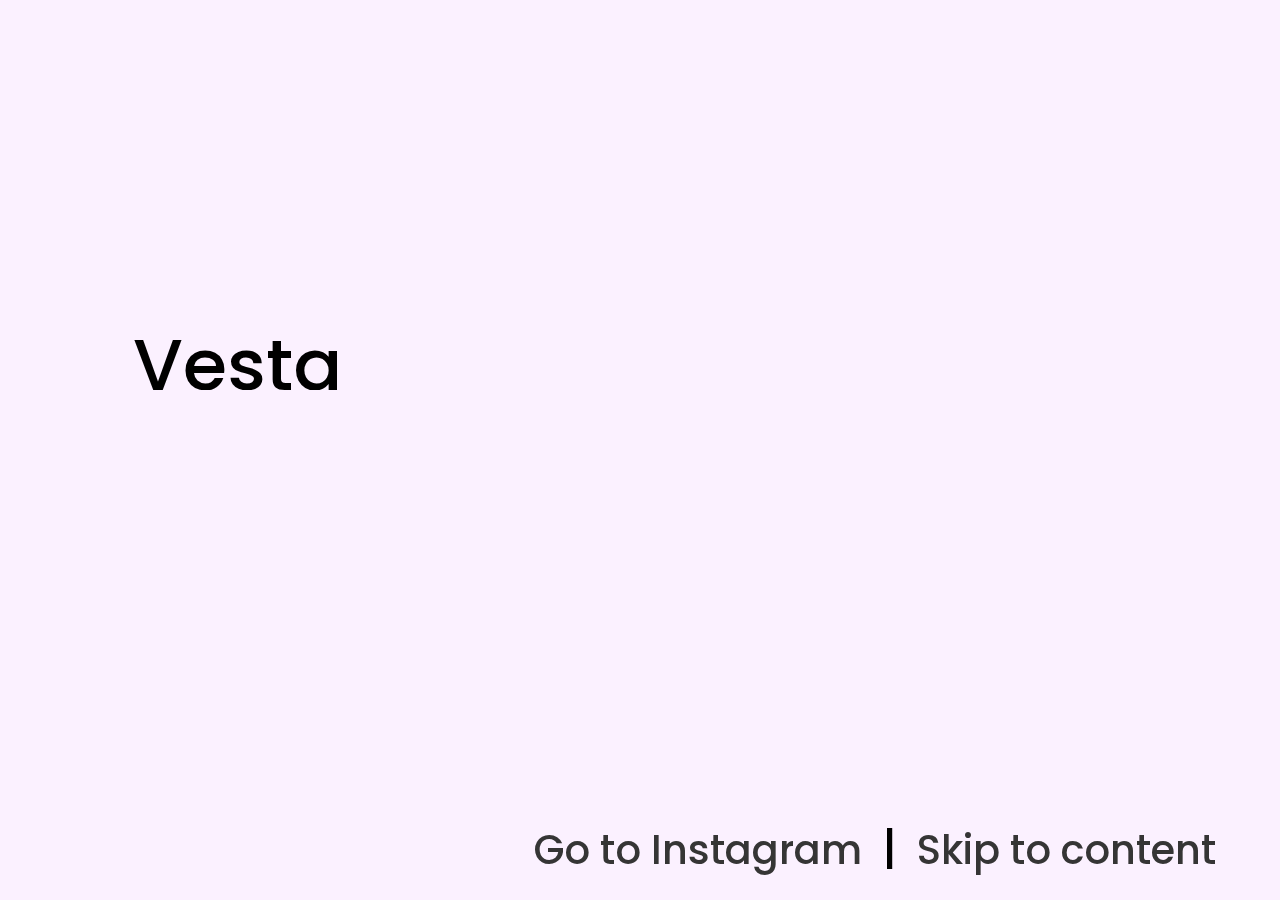
<file: index.html>
<!doctype html>
<html>
<head>
	<meta charset="utf-8">
	<title>Vesta - Welcome</title>
	<link rel="preconnect" href="https://fonts.googleapis.com">
	<link rel="preconnect" href="https://fonts.gstatic.com" crossorigin>
   <link rel="icon" type="image/x-icon" href="favicon.png">
	<link href="https://fonts.googleapis.com/css2?family=Poppins:wght@500&display=swap" rel="stylesheet">
	<style>
		* {
	  margin: 0px;
	  padding: 0px;
	  font-weight: 500;
		font-size: 72px;
	   font-family: 'Poppins', sans-serif;
	  -webkit-font-smoothing: antialiased;
}

a{color: #000; text-decoration: none;}
a:hover{color: #000; text-decoration: none;}
#anywhere{display: float; width: 100%; height: 100%;}
body {
   background: #FBF1FF;
}  

.container {
   width: 100%;
   height: 100px;
   position: fixed;
   top: 35%;
   left: 35%;
   margin-left: -25%;
   margin-top: -25px;
}

p {
   float: left; 
   line-height: 100px;
   font-size: 200%;
   color: #888;
}

.scroller {
   height: 100px;
   line-height: 100px;
   float: left;
   margin-left: 5px;
   overflow: hidden;
}

.scroller span {
   display: block; 
   font-size: 200%;
   color: #000;
}
.scroller .inner {
   -webkit-animation: scroll 10s 1 ease-out;
   -moz-animation: scroll 10s 1 ease-out;
   animation: scroll 10s 1 ease-out;
   -webkit-animation-fill-mode: forwards;
   -moz-animation-fill-mode: forwards;
   animation-fill-mode: forwards;
}


.blue1 {
   -webkit-animation: color 0.15s 1 linear;
   -moz-animation: color 0.15s 1 linear;
   animation: color 0.15s 1 linear;
   
      -webkit-animation-delay: 8s;
   -moz-animation-delay: 8s;
   animation-delay: 8s;
   
      -webkit-animation-fill-mode: forwards;
   -moz-animation-fill-mode: forwards;
   animation-fill-mode: forwards;
   
}


.blue2 {
   -webkit-animation: color 0.15s 1 linear;
   -moz-animation: color 0.15s 1 linear;
   animation: color 0.15s 1 linear;
   
         -webkit-animation-delay: 8.14s;
   -moz-animation-delay: 8.14s;
   animation-delay: 8.14s;
   
      -webkit-animation-fill-mode: forwards;
   -moz-animation-fill-mode: forwards;
   animation-fill-mode: forwards;
}
.blue3 {
   -webkit-animation: color 0.15s 1 linear;
   -moz-animation: color 0.15s 1 linear;
   animation: color 0.15s 1 linear;
   
         -webkit-animation-delay: 8.29s;
   -moz-animation-delay: 8.29s;
   animation-delay: 8.29s;
   
      -webkit-animation-fill-mode: forwards;
   -moz-animation-fill-mode: forwards;
   animation-fill-mode: forwards;
}
		.blue4 {
   -webkit-animation: color 0.15s 1 linear;
   -moz-animation: color 0.15s 1 linear;
   animation: color 0.15s 1 linear;
   
         -webkit-animation-delay: 8.43s;
   -moz-animation-delay: 8.43s;
   animation-delay: 8.43s;
   
      -webkit-animation-fill-mode: forwards;
   -moz-animation-fill-mode: forwards;
   animation-fill-mode: forwards;
}
		.blue5 {
   -webkit-animation: color 0.15s 1 linear;
   -moz-animation: color 0.15s 1 linear;
   animation: color 0.15s 1 linear;
   
         -webkit-animation-delay: 8.56s;
   -moz-animation-delay: 8.56s;
   animation-delay: 8.56s;
   
      -webkit-animation-fill-mode: forwards;
   -moz-animation-fill-mode: forwards;
   animation-fill-mode: forwards;
}


@-webkit-keyframes color {
   0%  {color: #000;}
   100% {color: #0FB500;}
}

@-moz-keyframes color {
   0%  {color: #000;}
   100% {color: #0FB500;}
}

@keyframes color {
   0%  {color: #000;}
   100% {color: #0FB500;}
}

@-webkit-keyframes coor {
   0%  {color: #000;}
   100% {color: #00DC65;}
}

@-moz-keyframes coor {
   0%  {color: #000;}
    100% {color: #00DC65;}
}

@keyframes coor {
   0%  {color: #000;}
    100% {color: #00DC65;}
}

@-webkit-keyframes scroll {11%  {margin-top: -5px;}
   22%  {margin-top: -5px;}
   33%  {margin-top: -140px;}
   44%  {margin-top: -140px;}
   55%  {margin-top: -230px;}
   66%  {margin-top: -230px;}
   77%  {margin-top: -350px;}
   88%  {margin-top: -350px;}
   100% {margin-top: -350px;}
}

@-moz-keyframes scroll {11%  {margin-top: -5px;}
   22%  {margin-top: -5px;}
   33%  {margin-top: -140px;}
   44%  {margin-top: -140px;}
   55%  {margin-top: -230px;}
   66%  {margin-top: -230px;}
   77%  {margin-top: -350px;}
   88%  {margin-top: -350px;}
   100% {margin-top: -350px;}
}

@keyframes scroll {11%  {margin-top: -5px;}
   22%  {margin-top: -5px;}
   33%  {margin-top: -140px;}
   44%  {margin-top: -140px;}
   55%  {margin-top: -230px;}
   66%  {margin-top: -230px;}
   77%  {margin-top: -350px;}
   88%  {margin-top: -350px;}
   100% {margin-top: -350px;}
		}
		
	.Vesta {
   -webkit-animation: coor 0.15s 1 linear;
   -moz-animation: coor 0.15s 1 linear;
   animation: coor 0.15s 1 linear;
   
   -webkit-animation-delay: 0.6s;
   -moz-animation-delay: 0.6s;
   animation-delay: 0.6s;
   
   -webkit-animation-fill-mode: forwards;
   -moz-animation-fill-mode: forwards;
   animation-fill-mode: forwards;
}
#long a{
   font-size:36px;
}
#long {
   line-height: 0;
}
</style>
<meta http-equiv="refresh" content="11; url=Vesta.html" />

</head>

<body>
<div class="container">
<div class="scroller">
<div class="inner">
<span><a class="Vesta" href="Vesta.html">Vesta</a></span>
<span id="long"><a href="Vesta.html">Goddess of the Hearth,<br> Home and Family </a></span>
<span><a href="Vesta.html">Relax And Chill</a></span>
	<span><a href="Vesta.html">Welcome to </a>
	<a class="blue1" href="Vesta.html">V</a><a class="blue2" href="Vesta.html">e</a><a class="blue3" href="Vesta.html">s</a><a class="blue4" href="Vesta.html">t</a><a class="blue5" href="Vesta.html">a.</a>
	</span>
	
</div>
</div>
</div>
<footer>
	<p style="position:fixed; display:inline-block; right:5%; bottom: 0%;font-size:45px ;color:#000; margin: 0; padding: 0;"><a href="https://www.instagram.com/vesta.packages/" style="font-size: 40px;color:#353535;">Go to Instagram&nbsp; </a>|<a href="Vesta.html" style="font-size: 40px;color:#353535;">&nbsp; Skip to content</a></p>
</footer>
</body>
</html>
</file>
